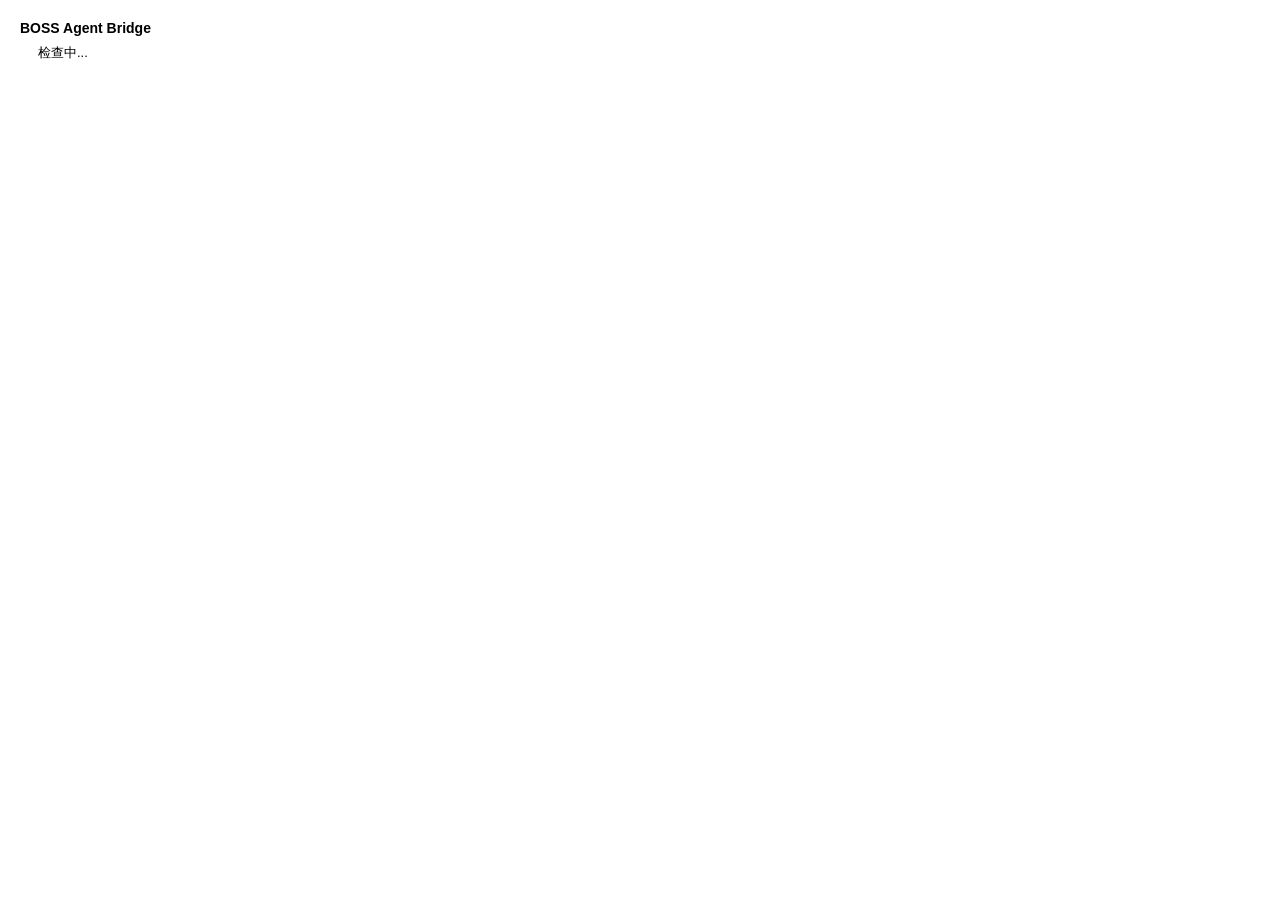
<file: repos/boss-agent-cli/extension/popup.html>
<!DOCTYPE html>
<html>
<head>
<meta charset="utf-8">
<style>
	body { width: 240px; padding: 12px; font-family: -apple-system, sans-serif; font-size: 13px; }
	.status { display: flex; align-items: center; gap: 8px; margin-bottom: 8px; }
	.dot { width: 10px; height: 10px; border-radius: 50%; }
	.dot.on { background: #00b38a; }
	.dot.off { background: #ccc; }
	.label { color: #666; }
	h3 { margin: 0 0 8px; font-size: 14px; }
</style>
</head>
<body>
<h3>BOSS Agent Bridge</h3>
<div class="status">
	<div class="dot" id="dot"></div>
	<span id="label">检查中...</span>
</div>
<div class="label" id="hint"></div>
<script src="popup.js"></script>
</body>
</html>
</file>
